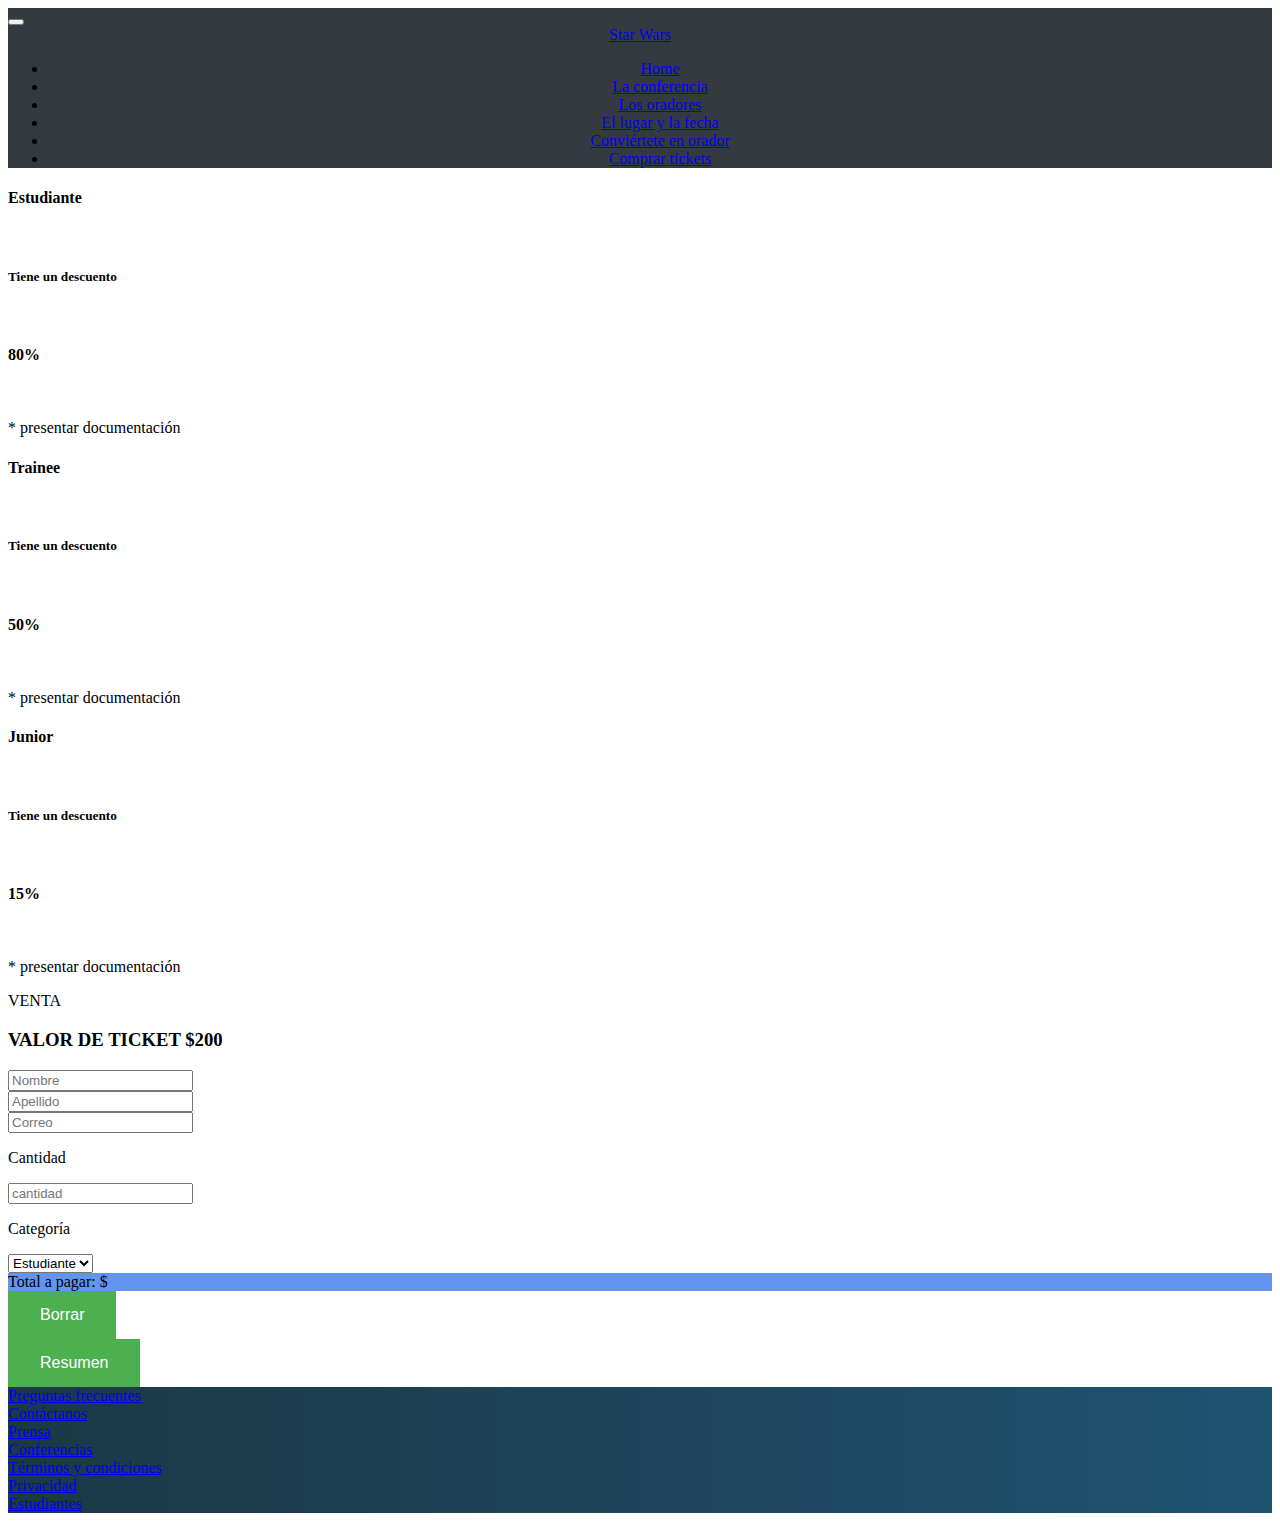
<file: formulario.html>
<!DOCTYPE html>
<html lang="es">
  <head>
    <!--Metadatos-->
    <meta charset="UTF-8">
    <meta name="viewport" content="width=device-width, initial-scale=1.0">
    <!--Título-->
    <title>Formulario</title>
    <!--Ícono-->
    <link rel="icon" type="image/x-icon" href="assets/images/codoacodo.png">
    <!--Boostrap-->
    <link href="https://cdn.jsdelivr.net/npm/bootstrap@5.3.2/dist/css/bootstrap.min.css" rel="stylesheet" integrity="sha384-T3c6CoIi6uLrA9TneNEoa7RxnatzjcDSCmG1MXxSR1GAsXEV/Dwwykc2MPK8M2HN" crossorigin="anonymous">
    <!--CSS-->
    <link rel="stylesheet" href="assets/css/custom.css">
  </head>
  <body>

    <header>
      <!--Navbar-->
      <section>
        <nav class="navbar navbar-expand-md" data-bs-theme="dark">
          <div class="container-fluid px-5">
            <button class="navbar-toggler" type="button" data-bs-toggle="collapse" data-bs-target="#navbar-toggler" aria-controls="navbarTogglerDemo01" aria-expanded="false" aria-label="Toggle navigation">
              <span class="navbar-toggler-icon"></span>
            </button>
            <div class="collapse navbar-collapse" id="navbar-toggler">
              <a class="navbar-brand" href="#" rel="noopener noreferrer">
                Star Wars
              </a>
              <div class="container-fluid">
                <ul class="navbar-nav d-flex justify-content-end align-items-center">
		  <li class="nav-item">
                    <a class="nav-link" aria-current="page" href="index.html">Home</a>
                  </li>
                  <li class="nav-item">
                    <a class="nav-link" aria-current="page" href="#conf">La conferencia</a>
                  </li>
                  <li class="nav-item">
                    <a class="nav-link" href="#oradores">Los oradores</a>
                  </li>
                  <li class="nav-item">
                    <a class="nav-link" href="#lugar-fecha">El lugar y la fecha</a>
                  </li>
                  <li class="nav-item">
                    <a class="nav-link active" href="#orador">Conviértete en orador</a>
                  </li>
                  <li class="nav-item">
                    <a class="nav-link link-success link-offset-2 link-underline-opacity-25 link-underline-opacity-100-hover" href="formulario.html" rel="noopener noreferrer">Comprar tickets</a>
                  </li>
                </ul>
              </div>
            </div>
          </div>
        </nav>
      </section>
    </header>

    <main>
      <!--Lista de descuentos-->
      <section class="container px-md-5 text-center">
        <div class="card-group my-4 mx-5 px-5">
          <div class="card-body border border-1 border-primary py-4 px-2 mx-1">
            <h4 class="fw-semibold">Estudiante</h4>
            <br>
            <h5>Tiene un descuento</h5>
            <br>
            <h4 class="fw-semibold">80%</h4>
            <br>
            <p>* presentar documentación</p>
          </div>
          <div class="card-body border border-1 border-info py-4 px-2 mx-1">
            <h4 class="fw-semibold">Trainee</h4>
            <br>
            <h5>Tiene un descuento</h5>
            <br>
            <h4 class="fw-semibold">50%</h4>
            <br>
            <p class="">* presentar documentación</p>
          </div>
          <div class="card-body border border-1 border-warning py-4 px-2 mx-1">
            <h4 class="fw-semibold">Junior</h4>
            <br>
            <h5>Tiene un descuento</h5>
            <br>
            <h4 class="fw-semibold">15%</h4>
            <br>
            <p>* presentar documentación</p>
          </div>
        </div>
      </section>

      <!--Formulario-->
      <section class="container px-5 mt-1 mb-4">
        <div class="text-center">
          <h7>VENTA</h7>
          <h3 class="fw-semibold mb-3">VALOR DE TICKET $200</h3>
        </div>
        </div>
        <form class="px-md-5 mx-md-5" id="form">
          <div class="container px-0 mb-3">
            <div class="row fs-6 mb-4 mx-0">
              <div class="col ps-0">
                <input type="name" class="form-control" id="exampleFormControlInput1" placeholder="Nombre">
              </div>
              <div class="col pe-0">
                <input type="name" class="form-control" id="exampleFormControlInput2" placeholder="Apellido">
              </div>
            </div>
            <div class="row fs-6 mb-4 mx-0">
              <input type="email" class="form-control" id="exampleInputEmail1" placeholder="Correo">
            </div>
            <div class="row fs-6 mb-4 mx-0">
              <div class="col ps-0">
                <p>Cantidad</p>
                <input type="number" class="form-control" id="exampleFormControlInput3" placeholder="cantidad">
              </div>
              <div class="col pe-0">
                <p>Categoría</p>
                <select class="form-select" aria-label="Default select example" id="opt">
                  <option value="1">Estudiante</option>
                  <option value="2">Trainee</option>
                  <option value="3">Junior</option>
                </select>
                </div>
            </div>
            <div class="row fs-6 mb-4 mx-0">
              <div class="text-start fondo border border-primary rounded-2 py-3">
                <span>Total a pagar: $</span><span id="Total"></span>
              </div>
            </div>
          </div>
          <div class="row">
            <div class="col">
              <div class="d-grid gap-2">
                <button class="btn f-button" type="button" id="borrar">Borrar</button>
              </div>
            </div>
            <div class="col">
              <div class="d-grid gap-2">
                <button class="btn f-button" type="button" id="resumen">Resumen</button>
              </div>
            </div>
          </div>
        </form>
      </section>
    </main>

    <footer class="d-flex flex-column justify-content-center align-items-center">
      <!--Links-->
      <section class="container pt-3 text-center">
        <div class="row d-flex justify-content-center align-items-center mx-4 pb-3">
          <div class="col">
            <a href="#" class="link-light link-offset-2 link-underline link-underline-opacity-0">Preguntas frecuentes</a>
          </div>
          <div class="col">
            <a href="#" class="link-light link-offset-2 link-underline link-underline-opacity-0">Contáctanos</a>
          </div>
          <div class="col">
            <a href="#" class="link-light link-offset-2 link-underline link-underline-opacity-0">Prensa</a>
          </div>
          <div class="col">
            <a href="#" class="link-light link-offset-2 link-underline link-underline-opacity-0">Conferencias</a>
          </div>
          <div class="col">
            <a href="#" class="link-light link-offset-2 link-underline link-underline-opacity-0">Términos y condiciones</a>
          </div>
          <div class="col">
            <a href="#" class="link-light link-offset-2 link-underline link-underline-opacity-0">Privacidad</a>
          </div>
          <div class="col">
            <a href="#" class="link-light link-offset-2 link-underline link-underline-opacity-0">Estudiantes</a>
          </div>
        </div>
      </section>
    </footer>
    <script src="./assets/JS/procesos.js"></script>
    <script src="https://cdn.jsdelivr.net/npm/bootstrap@5.3.2/dist/js/bootstrap.bundle.min.js" integrity="sha384-C6RzsynM9kWDrMNeT87bh95OGNyZPhcTNXj1NW7RuBCsyN/o0jlpcV8Qyq46cDfL" crossorigin="anonymous"></script>
  </body>
</html>
</file>
<file: assets/css/custom.css>
/*Navbar*/
.navbar {
  background-color: #353a40;
}
.navbar-collapse {
  text-align: center;
  justify-content: space-between;
}
/*Carousel*/
.opacidad-img {
  filter: brightness(0.4);
}
/*Horizontal card*/
.h-card {
  background-color: #353a40;
}
/*Form*/
.f-button {
  background-color: #4CAF50;
  border: none;
  color: white;
  padding: 15px 32px;
  text-align: center;
  text-decoration: none;
  display: inline-block;
  font-size: 16px;
}
.linea-punteada {
  text-decoration: underline;
  text-decoration-style: dotted;
}
.fondo {
  background-color: cornflowerblue;
}
/*Footer*/
footer {
  background: linear-gradient(90deg, rgba(28,56,70,1) 0%, rgba(30,68,91,1) 50%, rgba(30,83,114,1) 100%);
}
</file>
